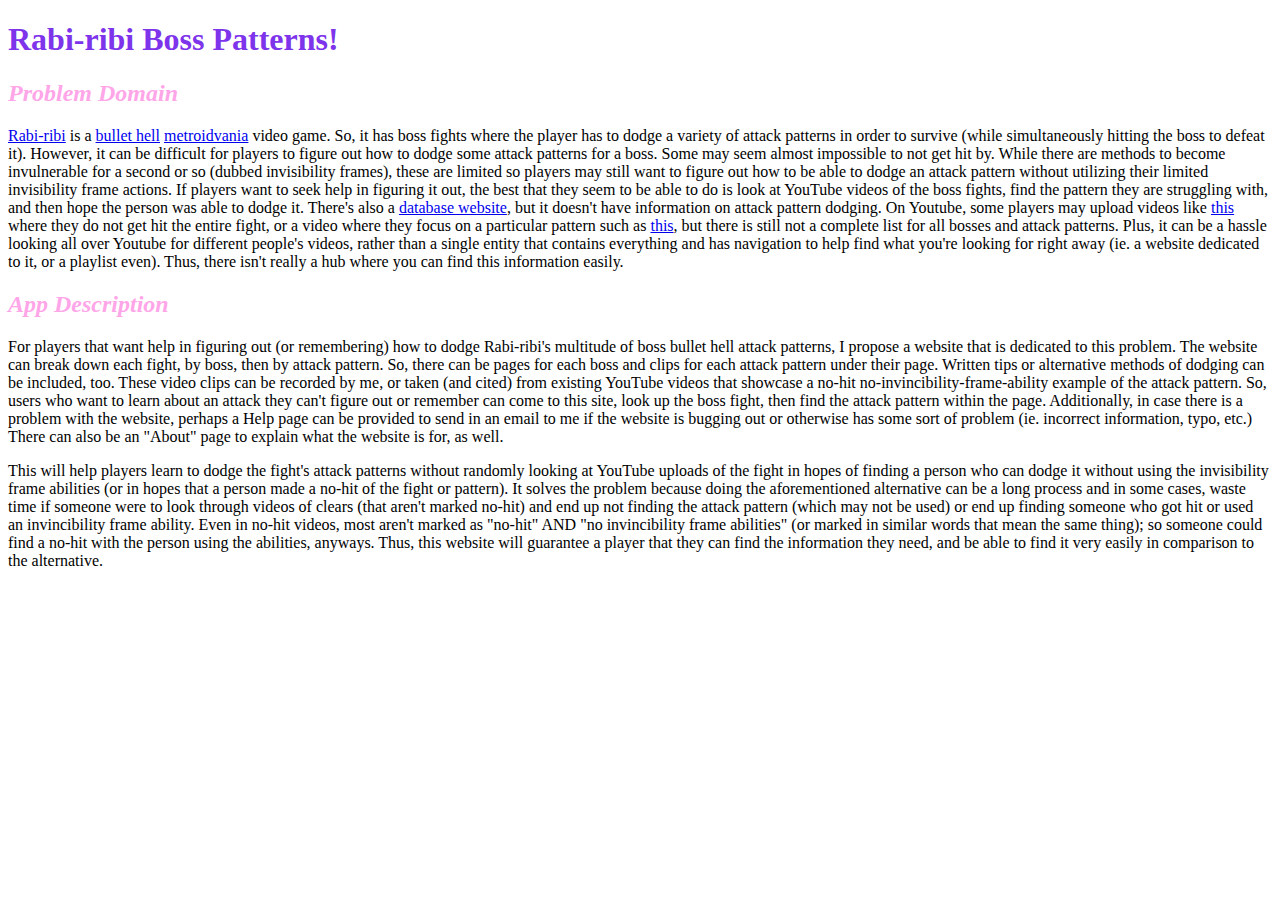
<file: proposal.html>
<!DOCTYPE html>
<html lang="en">
<head>
    <link href="proposal.css" rel="stylesheet">
    <meta charset="utf-8">
    <meta name="author" content="your name">
    <meta name="description" content="description of your page">
    <title>Project Proposal</title>
</head>
<body>
   <header>
       <h1>Rabi-ribi Boss Patterns!</h1>
   </header>
   <section>
       <h2>Problem Domain</h2> 
            <p><a href="https://store.steampowered.com/app/400910/RabiRibi/">Rabi-ribi</a> is a <a href="https://tvtropes.org/pmwiki/pmwiki.php/Main/BulletHell">bullet hell</a> <a href="https://en.wikipedia.org/wiki/Metroidvania#:~:text=Metroidvania%20is%20a%20subgenre%20of,games%20from%20these%20two%20series.">metroidvania</a> video game. So, it has boss fights where the player has to dodge a variety of attack patterns in order to survive (while simultaneously hitting the boss to defeat it).
                However, it can be difficult for players to figure out how to dodge some attack patterns for a boss. Some may seem almost impossible to not get hit by. 
                While there are methods to become invulnerable for a second or so (dubbed invisibility frames), these are limited so players may still want to figure out how to be able to dodge an attack pattern without utilizing their limited invisibility frame actions.
                If players want to seek help in figuring it out, the best that they seem to be able to do is look at YouTube videos of the boss fights, find the pattern they are struggling with, and then hope the person was able to dodge it. 
                There's also a <a href="https://rabidb.com/">database website</a>, but it doesn't have information on attack pattern dodging. 
                On Youtube, some players may upload videos like <a href="https://www.youtube.com/watch?v=AtkZim3AmlA">this</a> where they do not get hit the entire fight, or a video where they focus on a particular pattern such as <a href="https://www.youtube.com/watch?v=o2PUkJPQ1sE">this</a>, but there is still not a complete list for all bosses and attack patterns.
                Plus, it can be a hassle looking all over Youtube for different people's videos, rather than a single entity that contains everything and has navigation to help find what you're looking for right away (ie. a website dedicated to it, or a playlist even).                
                Thus, there isn't really a hub where you can find this information easily.
            </p>
   </section>
   <section>
        <h2>App Description</h2>
            <p>For players that want help in figuring out (or remembering) how to dodge Rabi-ribi's multitude of boss bullet hell attack patterns, I propose a website that is dedicated to this problem.
                The website can break down each fight, by boss, then by attack pattern. So, there can be pages for each boss and clips for each attack pattern under their page. Written tips or alternative methods of dodging can be included, too.
                These video clips can be recorded by me, or taken (and cited) from existing YouTube videos that showcase a no-hit no-invincibility-frame-ability example of the attack pattern.
                So, users who want to learn about an attack they can't figure out or remember can come to this site, look up the boss fight, then find the attack pattern within the page. 
                Additionally, in case there is a problem with the website, perhaps a Help page can be provided to send in an email to me if the website is bugging out or otherwise has some sort of problem (ie. incorrect information, typo, etc.)
                There can also be an "About" page to explain what the website is for, as well.  
            </p>   
            <p>
                This will help players learn to dodge the fight's attack patterns without randomly looking at YouTube uploads of the fight in hopes of finding a person who can dodge it without using the invisibility frame abilities
                (or in hopes that a person made a no-hit of the fight or pattern). It solves the problem because doing the aforementioned alternative can be a long process and in some cases, waste time if someone were to look through videos of clears (that aren't marked no-hit) and end up not finding the attack pattern (which may not be used) or end up finding someone who got hit or used an invincibility frame ability.
                Even in no-hit videos, most aren't marked as "no-hit" AND "no invincibility frame abilities" (or marked in similar words that mean the same thing); so someone could find a no-hit with the person using the abilities, anyways.
                Thus, this website will guarantee a player that they can find the information they need, and be able to find it very easily in comparison to the alternative.              
            </p>
   </section>
</body>
</html>
</file>
<file: proposal.css>
h1 {
    font-weight: bold;
    color: #7d34eb;
}
h2 {
    font-weight: bold;
    font-style: italic;
    color: #ffa6e9;
}
</file>
